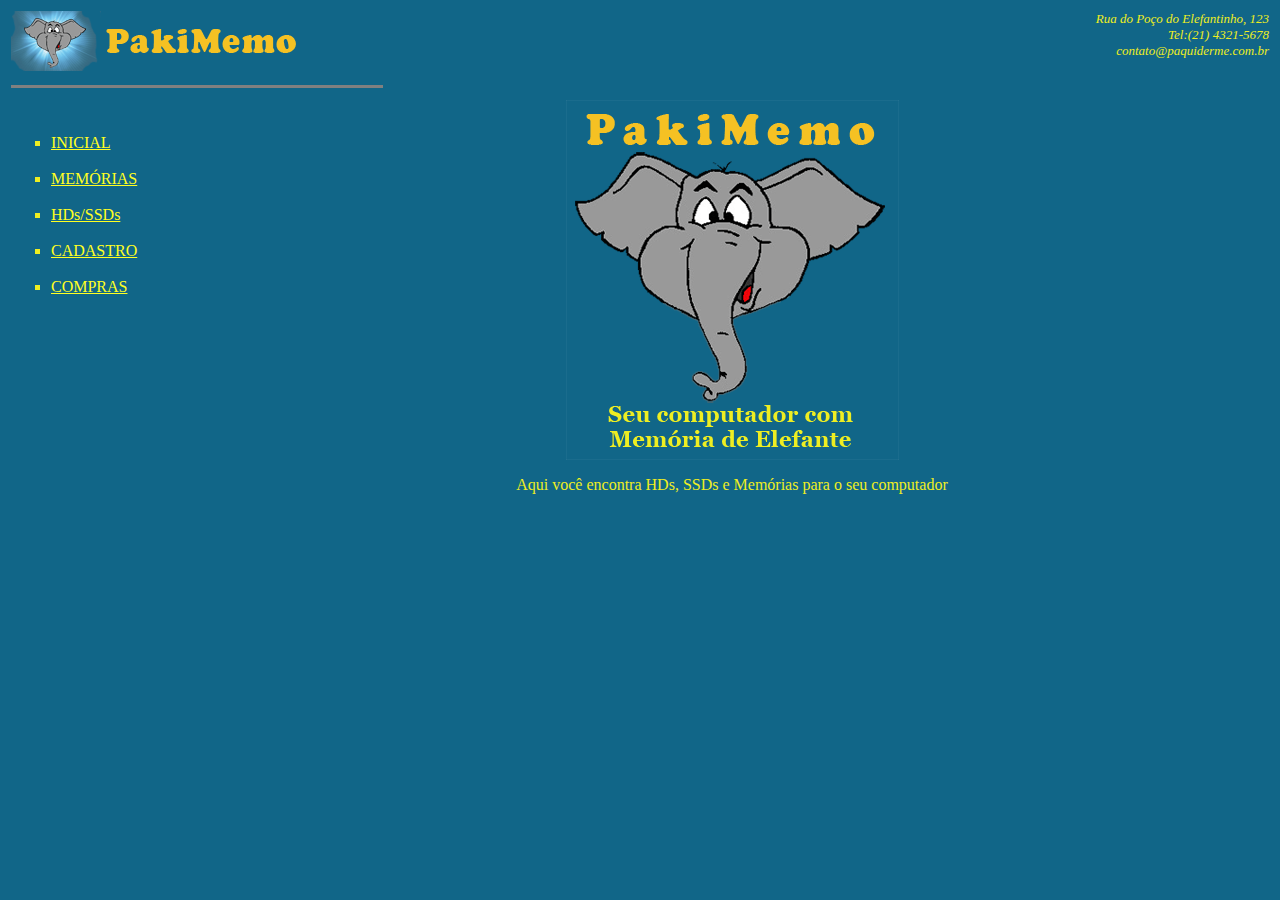
<file: Prova/html4.html>
<html>
    <head>
        <title>PakiMemo</title>
    <base target="_blank"/>
    </head>

    <body bgcolor="#116688" text="#EEEE22"
     link="#FFFF22" alink="#DDDD22" vlink="#DDDD22" >
    <table width="100%">
    <tr>
        <td colspan="2">
     <img src="imagens/PakiLogoTopo.png" align="left"/>

     <div align="right">
     <font face="georgia, serif" size="-1">

     <address> Rua do Poço do Elefantinho, 123 <br>
        Tel:(21) 4321-5678 <br>
        contato@paquiderme.com.br</a></address>

     </font>
<br>
    </div>
     <font face="georgia, serif" color="#EEEE22">
     <hr width="370" align="left" size="3" noshade /></font>
     </td>
    </tr>
    <tr>
        <td width="180" valign="top"><br/>
     <font face="georgia, serif" color="#EEEE22">
     <ul type="square">
     <li><a href="html4.html">INICIAL</a></li><br/>
     <li><a href="memorias.html">MEMÓRIAS</a></li><br/>
     <li><a href="hds.html">HDs/SSDs</a></li><br/>
     <li><a href="cadastro.html">CADASTRO</a></li><br/>
     <li><a href="compras.html">COMPRAS</a></li></ul>
     </font> </td>
     <td><div align="center">
     <font face="georgia, serif">
     <p><img src="imagens/PakiLogo.png" hspace="15"/></p>
     <p>Aqui você encontra HDs, SSDs e Memórias para o seu computador</p></font>
     </div>
    </td>
</tr>
    </table>
</body>
</html>
</file>
